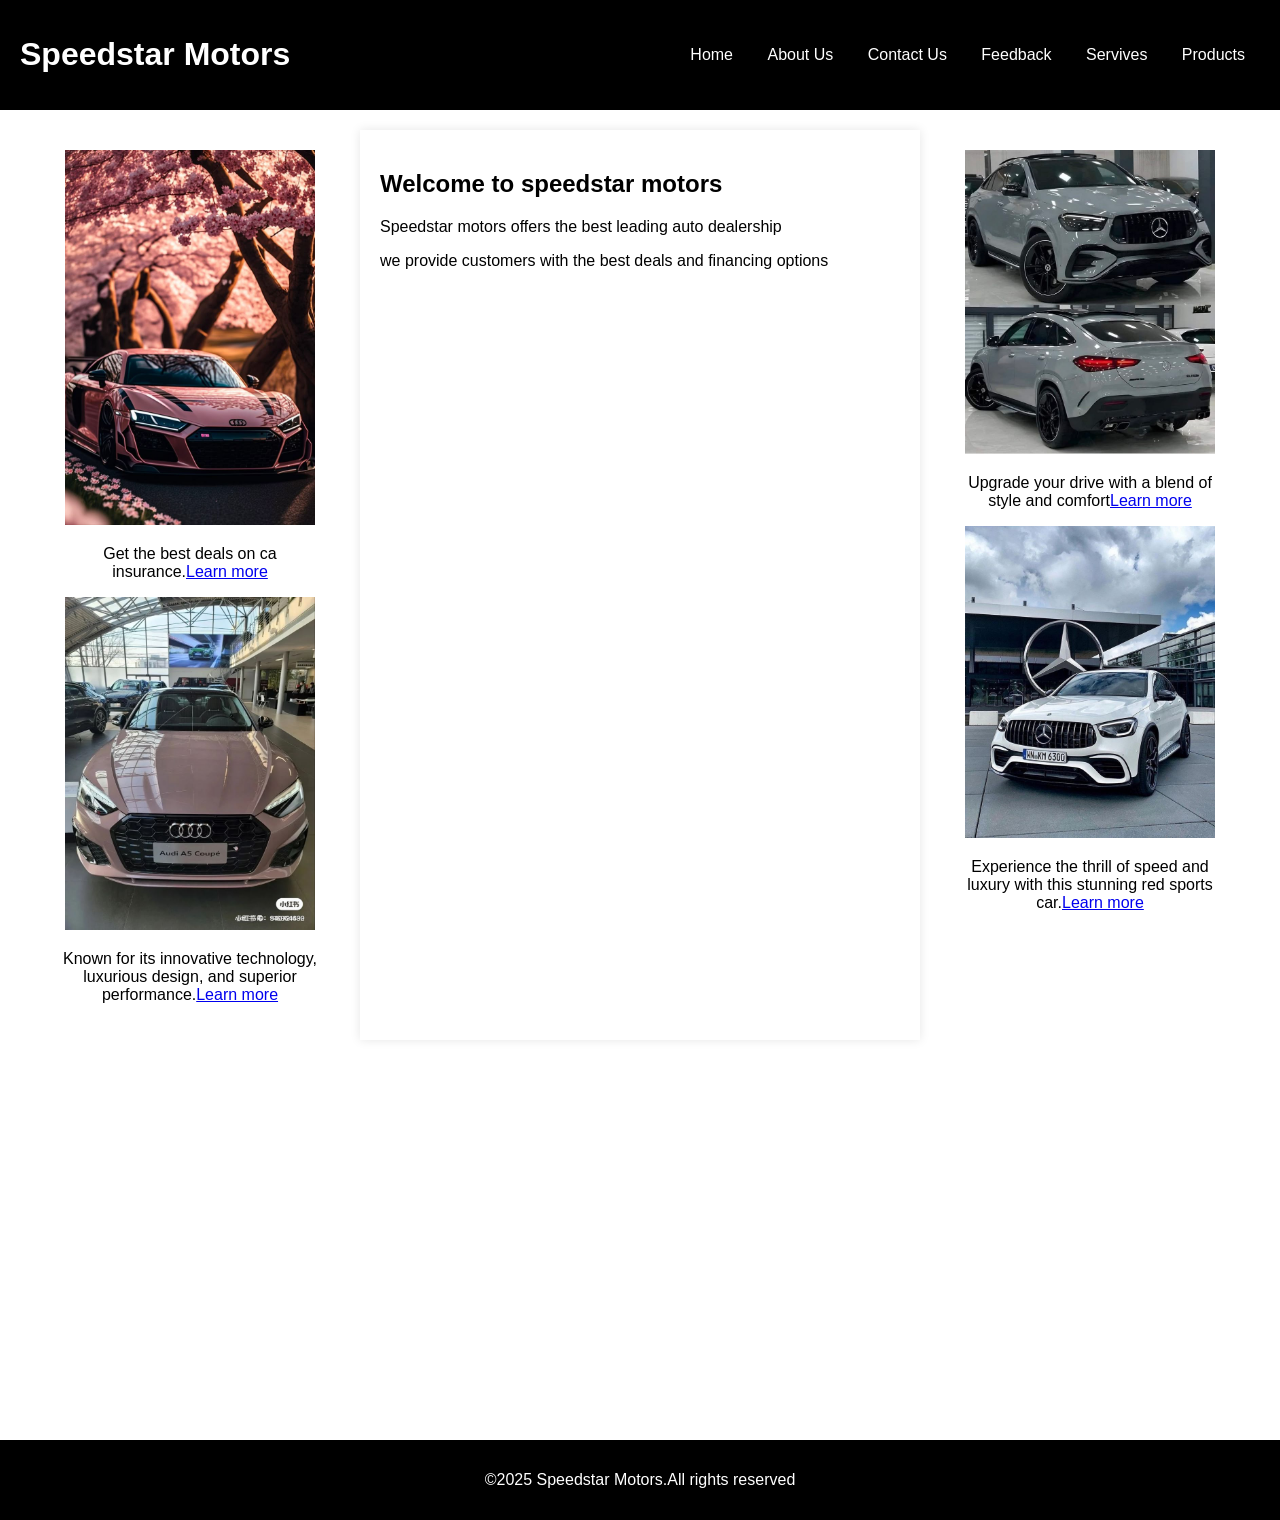
<file: index.html>
<!DOCTYPE html>
<html lang="en">
<head>
    <meta charset="UTF-8">
    <meta name="viewport" content="width=device-width, initial-scale=1.0">
    <title>Speedstar motors|Home</title>
    <link rel="stylesheet" href="style.css">
</head>
<body>
    <header>
        <h1>Speedstar Motors</h1>
        <nav>
            <ul>
                <li><a href="index.html">Home</a></li>
                <li><a href="aboutus.html">About Us</a></li>
                <li><a href="contactus.html">Contact Us</a></li>
                <li><a href="feedback.html">Feedback</a></li>
                <li><a href="services.html">Servives</a></li>
                <li><a href="products.html">Products</a></li>
            </ul>
        </nav>
        
    </header>
    <section class="container">
            <aside class="sidebar left-sidebar">
               <img src="images/supercar audi r8 review.jpeg" al="ad1">
               <P>Get the best deals on ca insurance.<a href="#">Learn more</a></P>
               <img src="images/⭐️.jpeg" al="ad1">
               <P> Known for its innovative technology, luxurious design, and superior performance.<a href="#">Learn more</a></P>
            </aside>

            <article class="home-content">
                <h2> Welcome to speedstar motors</h2>
                <p>Speedstar motors offers the best leading auto dealership</p>
                <p>we provide customers with the best deals and financing options</p>
            </article>

            <aside class="sidebar right-sidebar">
                <img src="images/80b9bd73-bd06-460d-b973-0c323b9963c5.jpeg" al="ad1">   
                <p>Upgrade your drive with a blend of style and comfort<a href="#">Learn more</a></p>
               <img src="images/7d4eb4e6-701c-4722-8eae-34ecab57a3e9.jpeg" al="ad1">
                <p>Experience the thrill of speed and luxury with this stunning red sports car.<a href="#">Learn more</a></p>
            </aside>

        </section>
    <footer>
        <p>&copy;2025 Speedstar Motors.All rights reserved</p>
    </footer>
    
</body>
</html>
</file>
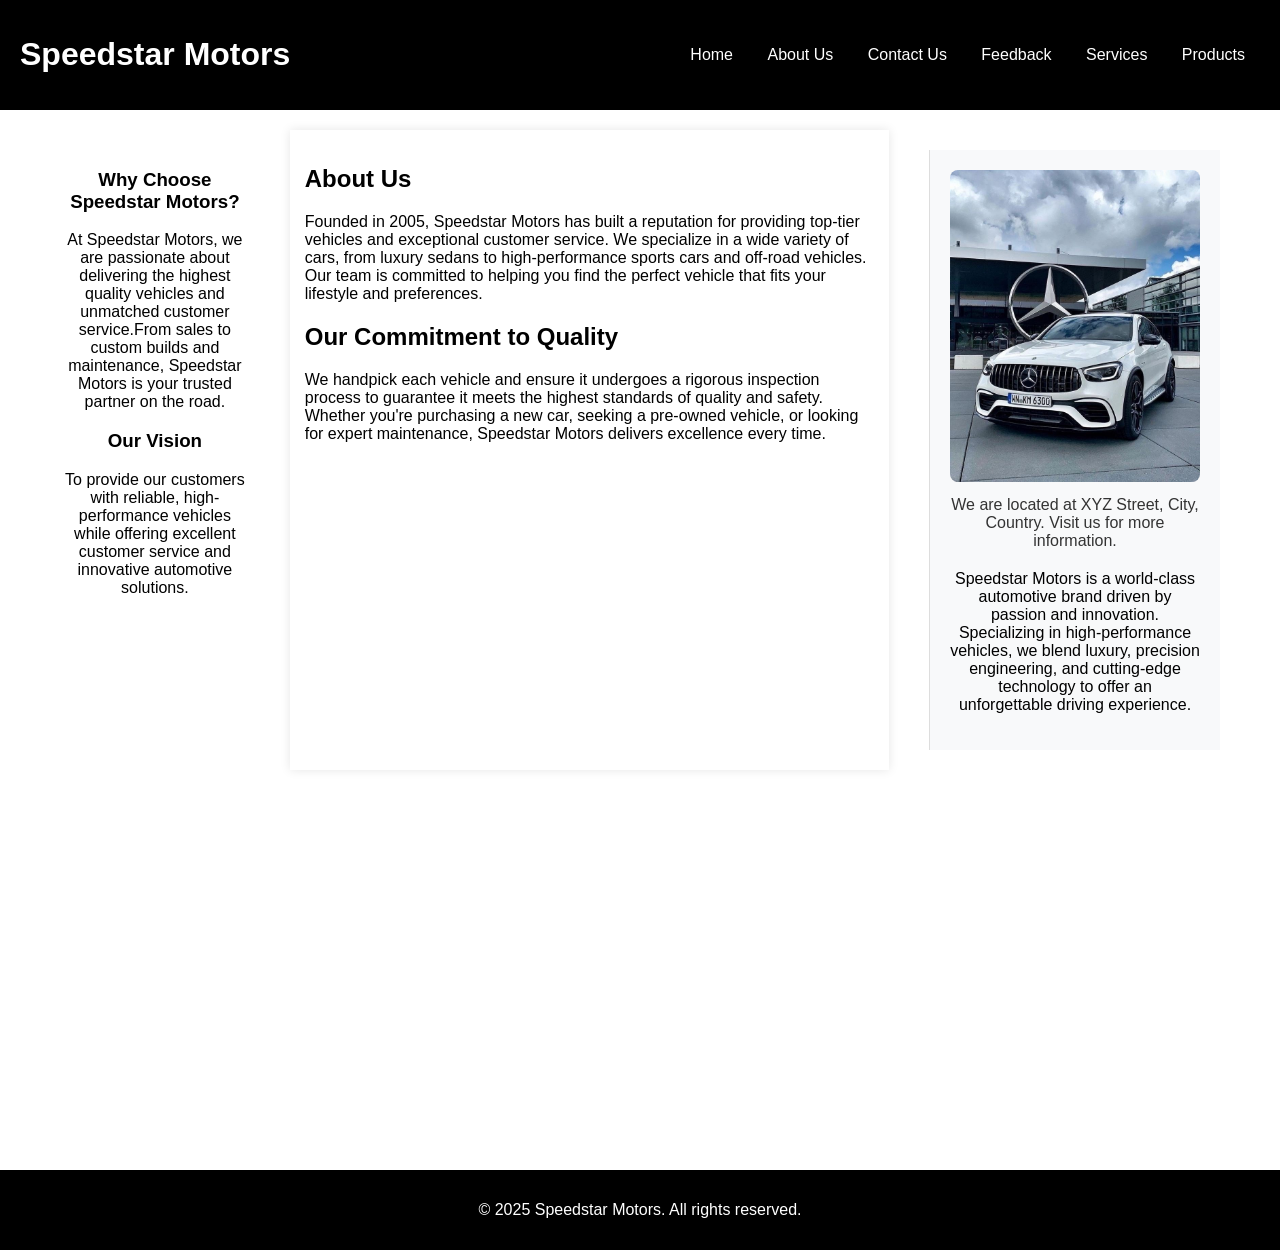
<file: aboutus.html>
<!DOCTYPE html>
<html lang="en">
<head>
    <meta charset="UTF-8">
    <meta name="viewport" content="width=device-width, initial-scale=1.0">
    <title>Speedstar Motors | About Us</title>
    <link rel="stylesheet" href="style.css">
</head>
<body>
    <header>
        <h1>Speedstar Motors</h1>
        <nav>
            <ul>
                <li><a href="index.html">Home</a></li>
                <li><a href="aboutus.html">About Us</a></li>
                <li><a href="contactus.html">Contact Us</a></li>
                <li><a href="feedback.html">Feedback</a></li>
                <li><a href="services.html">Services</a></li>
                <li><a href="products.html">Products</a></li>
            </ul>
        </nav>
    </header>

    <section class="container">
        <aside class="sidebar left-sidebar">
            <h3>Why Choose Speedstar Motors?</h3>
            <p>At Speedstar Motors, we are passionate about delivering the highest quality vehicles and unmatched customer service.From sales to custom builds and maintenance, Speedstar Motors is your trusted partner on the road.</p>
            
            <h3>Our Vision</h3>
            <p>To provide our customers with reliable, high-performance vehicles while offering excellent customer service and innovative automotive solutions.</p>
            
        </aside>

        <article class="about-content">
            <h2>About Us</h2>
            <p>Founded in 2005, Speedstar Motors has built a reputation for providing top-tier vehicles and exceptional customer service. We specialize in a wide variety of cars, from luxury sedans to high-performance sports cars and off-road vehicles. Our team is committed to helping you find the perfect vehicle that fits your lifestyle and preferences.</p>
            
            <h2>Our Commitment to Quality</h2>
            <p>We handpick each vehicle and ensure it undergoes a rigorous inspection process to guarantee it meets the highest standards of quality and safety. Whether you're purchasing a new car, seeking a pre-owned vehicle, or looking for expert maintenance, Speedstar Motors delivers excellence every time.</p>
            
        </article>
        <aside class="sidebar right-sidebar">
        <aside style="width: 250px; padding: 20px; background-color: #f8f9fa; border-left: 1px solid #ddd;">   
        <div style="margin-bottom: 20px;">
        <img src="images/7d4eb4e6-701c-4722-8eae-34ecab57a3e9.jpeg" alt="Location Image" style="width: 100%; height: auto; border-radius: 8px;">
        <p style="margin-top: 10px; color: #333;">We are located at XYZ Street, City, Country. Visit us for more information.</p>
        </div>
        <p> Speedstar Motors is a world-class automotive brand driven by passion and innovation. Specializing in high-performance vehicles, we blend luxury, precision engineering, and cutting-edge technology to offer an unforgettable driving experience.</p>
       
        </aside>
    </section>

    <footer>
        <p>&copy; 2025 Speedstar Motors. All rights reserved.</p>
    </footer>
</body>
</html>
</file>
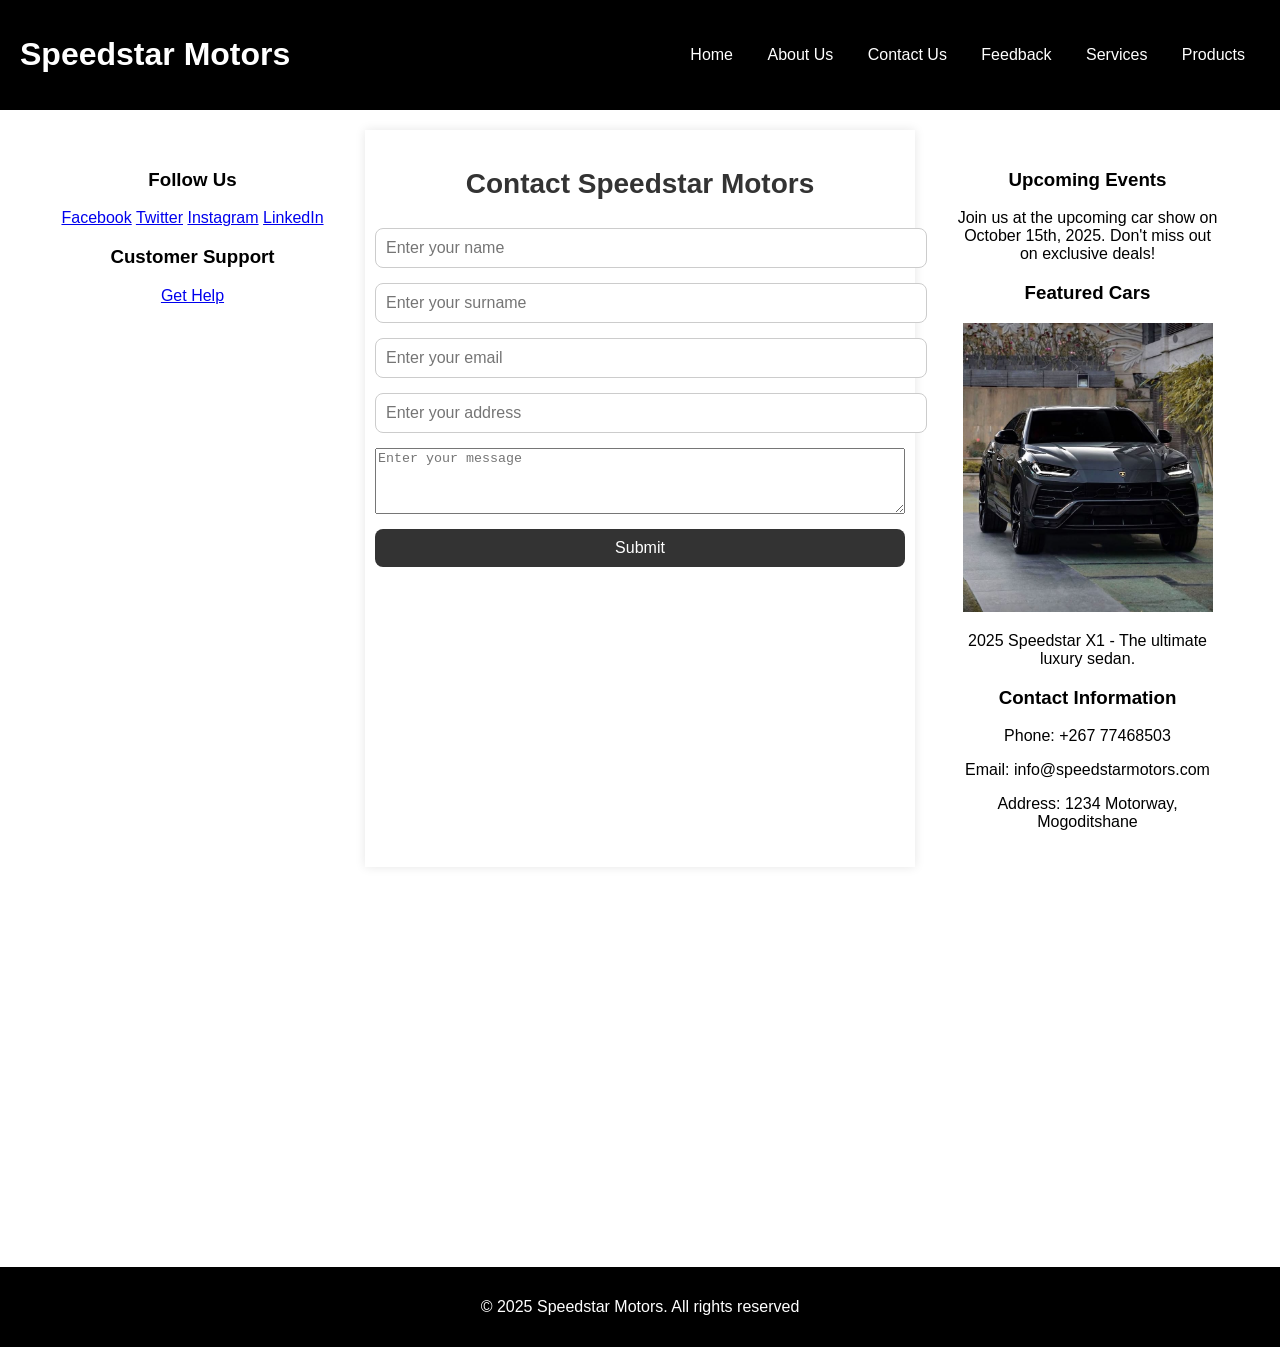
<file: contactus.html>
<!DOCTYPE html>
<html lang="en">
<head>
    <meta charset="UTF-8">
    <meta name="viewport" content="width=device-width, initial-scale=1.0">
    <title>Speedstar Motors | Contact Us</title>
    <link rel="stylesheet" href="style.css">
    <style>
    .contact-form {
        display: flex;
        flex-direction: column;
        gap: 15px;
    }

    .contact-form input {
        width: 100%;
        padding: 10px;
        border: 1px solid #ccc;
        border-radius: 8px;
        font-size: 16px;
    }

    .contact-form button {
        width: 100%;
        padding: 10px;
        background-color: #333;
        color: white;
        border: none;
        border-radius: 8px;
        cursor: pointer;
        font-size: 16px;
        transition: background-color 0.3s;
    }

    .contact-form button:hover {
        background-color: #444;
    }
</style>
</head>
<body>
    <header>
        <h1>Speedstar Motors</h1>
        <nav>
            <ul>
                <li><a href="index.html">Home</a></li>
                <li><a href="aboutus.html">About Us</a></li>
                <li><a href="contactus.html">Contact Us</a></li>
                <li><a href="feedback.html">Feedback</a></li>
                <li><a href="services.html">Services</a></li>
                <li><a href="products.html">Products</a></li>
            </ul>
        </nav>
    </header>
    <section class="container">
        <aside class="sidebar left-sidebar">
            
            <h3>Follow Us</h3>
            <div class="social-media-links">
                <a href="https://facebook.com/speedstarmotors">Facebook</a>
                <a href="https://twitter.com/speedstarmotors">Twitter</a>
                <a href="https://instagram.com/speedstarmotors">Instagram</a>
                <a href="https://linkedin.com/company/speedstarmotors">LinkedIn</a>
            </div>

            <h3>Customer Support</h3>
            <a href="services.html">Get Help</a>
        </aside>

        <article class="contact-content">
            <div class="banner">
                <h1>Contact Speedstar Motors</h1>
            </div>
            <div class="contact-links">
                <form class="contact-form">
                    <input type="text" id="name" name="name" placeholder="Enter your name" required>
                    <input type="text" id="surname" name="surname" placeholder="Enter your surname" required>
                    <input type="email" id="email" name="email" placeholder="Enter your email" required>
                    <input type="text" id="address" name="address" placeholder="Enter your address" required>
                    <textarea id="message" name="message" placeholder="Enter your message" rows="4" required></textarea>
                    <button type="submit">Submit</button>
                </form>
            </div>
        </article>

        <aside class="sidebar right-sidebar">
            <h3>Upcoming Events</h3>
            <p>Join us at the upcoming car show on October 15th, 2025. Don't miss out on exclusive deals!</p>

            <h3>Featured Cars</h3>
            <div class="featured-car">
                <img src="images/https___t_me_ivankovsh.jpeg" alt="Featured Car 1">
                <p>2025 Speedstar X1 - The ultimate luxury sedan.</p>
            </div>
            
            <h3>Contact Information</h3>
            <p>Phone: +267 77468503</p>
            <p>Email: info@speedstarmotors.com</p>
            <p>Address: 1234 Motorway, Mogoditshane</p>
        </aside>
</section>

    <footer>
        <p>&copy; 2025 Speedstar Motors. All rights reserved</p>
    </footer>
</body>
</html>
</file>
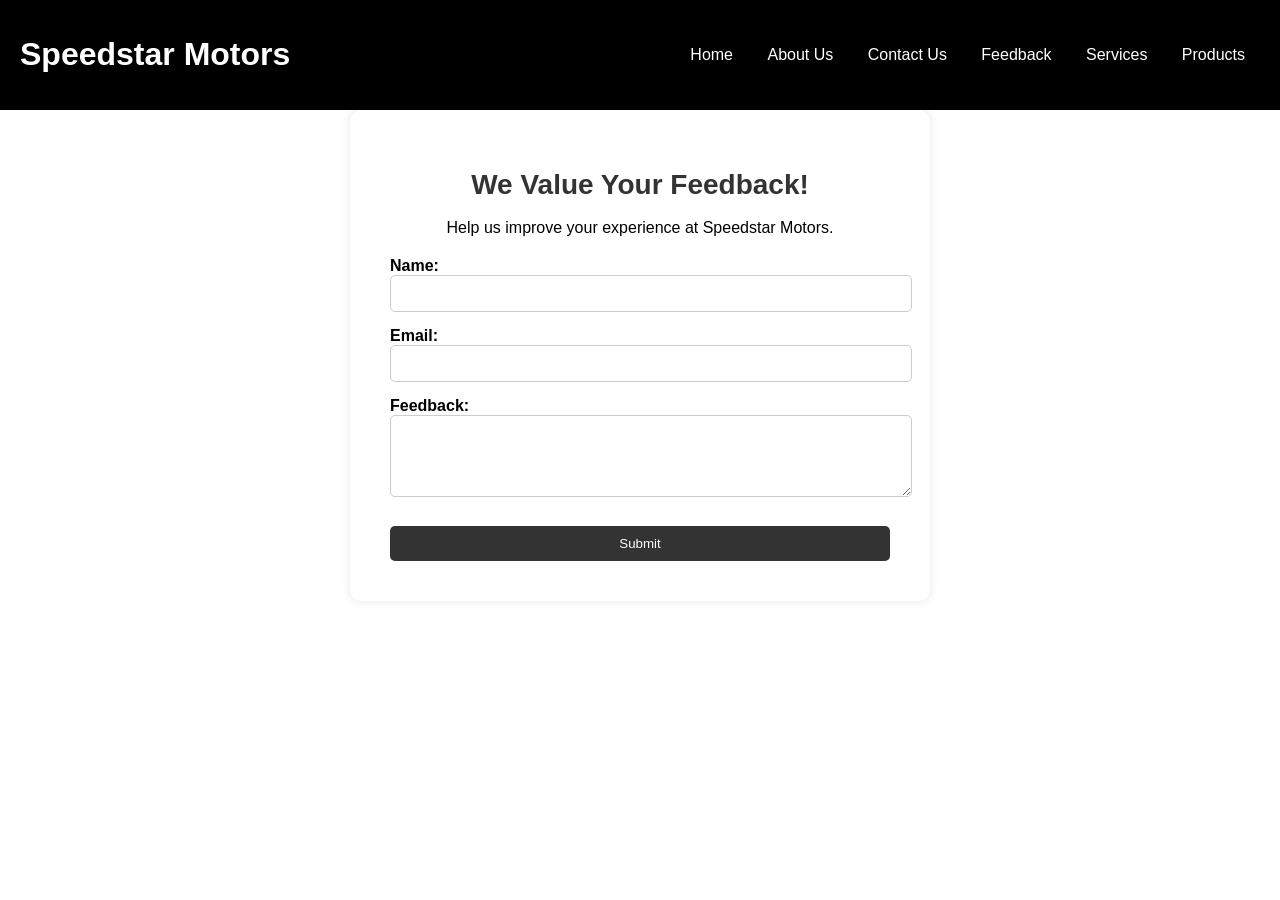
<file: feedback.html>
<!DOCTYPE html>
<html lang="en">
<head>
    <meta charset="UTF-8">
    <meta name="viewport" content="width=device-width, initial-scale=1.0">
    <title>Speedstar Motors | Feedback</title>
    <link rel="stylesheet" href="style.css">
    
</head>
<body>
    <header>
        <h1>Speedstar Motors</h1>
        <nav>
            <ul>
                <li><a href="index.html">Home</a></li>
                <li><a href="aboutus.html">About Us</a></li>
                <li><a href="contactus.html">Contact Us</a></li>
                <li><a href="feedback.html">Feedback</a></li>
                <li><a href="services.html">Services</a></li>
                <li><a href="products.html">Products</a></li>
            </ul>
        </nav>
    </header>

        <div class="feedback-box">
            <div class="banner">
                <h1>We Value Your Feedback!</h1>
                <p>Help us improve your experience at Speedstar Motors.</p>
            </div>
            <form action="\" onsubmit="return validateForm()">
                <div class="form-group">
                    <label for="name">Name:</label>
                    <input type="text" id="name" name="name" required>
                    <p class="error" id="nameError"></p>
                </div>
                <div class="form-group">
                    <label for="email">Email:</label>
                    <input type="email" id="email" name="email" required>
                    <p class="error" id="emailError"></p>
                </div>
    
                <div class="form-group">
                    <label for="feedback">Feedback:</label>
                    <textarea id="feedback" name="feedback" rows="4" required></textarea>
                    <p class="error" id="messageError"></p>
                </div>
                <button type="submit" class="submit-btn" id="submitBtn">Submit</button>
            </form>
<script>
    function validateForm() {
        let isValid = true; 
        let name = document.getElementById("name").value.trim();
        let email = document.getElementById("email").value.trim();
        let feedback = document.getElementById("feedback").value.trim();

        let nameError = document.getElementById("nameError");
        let emailError = document.getElementById("emailError");
        let messageError = document.getElementById("messageError"); 

        nameError.textContent = "";
        emailError.textContent = "";
        messageError.textContent = "";

        let namePattern = /^[A-Za-z\s]+$/;
        if (name.length < 3 || !namePattern.test(name)) {
            nameError.textContent = "Name must be at least 3 characters long and contain only letters";
            isValid = false;
        }

        let emailPattern = /^[^\s@]+@[^\s@]+\.[^\s@]+$/;
        if (!emailPattern.test(email)) { 
            emailError.textContent = "Enter a valid email address";
            isValid = false;
        }

        if (feedback.length < 10) {
            messageError.textContent = "Feedback must be at least 10 characters long";
            isValid = false;
        }

        return isValid;
    }
</script>
</file>
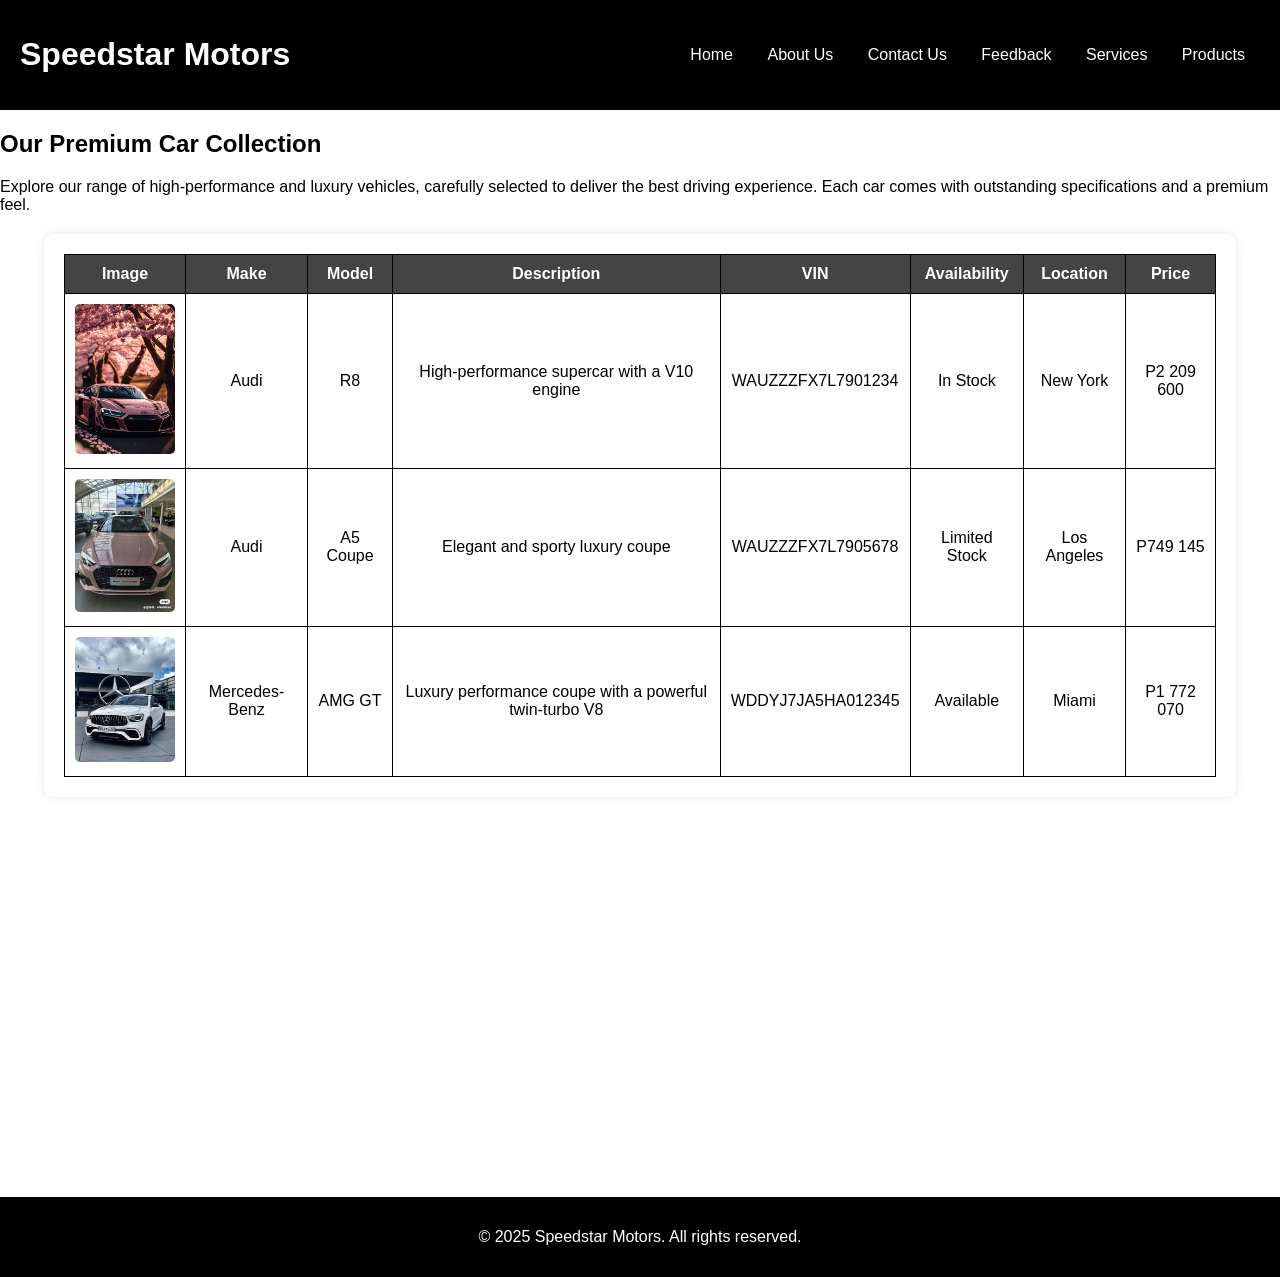
<file: products.html>
<!DOCTYPE html>
<html lang="en">
<head>
    <meta charset="UTF-8">
    <meta name="viewport" content="width=device-width, initial-scale=1.0">
    <title>Speedstar Motors | Products</title>
    <link rel="stylesheet" href="style.css">
</head>
<body>
    <header>
        <h1>Speedstar Motors</h1>
        <nav>
            <ul>
                <li><a href="index.html">Home</a></li>
                <li><a href="aboutus.html">About Us</a></li>
                <li><a href="contactus.html">Contact Us</a></li>
                <li><a href="feedback.html">Feedback</a></li>
                <li><a href="services.html">Services</a></li> 
                <li><a href="products.html">Products</a></li>
            </ul>
        </nav>
    </header>
    <section class="products">
        <div class="product-description">
            <h2>Our Premium Car Collection</h2>
            <p>Explore our range of high-performance and luxury vehicles, carefully selected to deliver the best driving experience. Each car comes with outstanding specifications and a premium feel.</p>
        </div>
    
        <div class="table-container">
            <table id="car-table">
                <thead>
                    <tr>
                        <th>Image</th>
                        <th>Make</th>
                        <th>Model</th>
                        <th>Description</th>
                        <th>VIN</th>
                        <th>Availability</th>
                        <th>Location</th>
                        <th>Price</th>
                
                    </tr>
                </thead>
                <tbody>
                    <tr>
                        <td><img src="images/supercar audi r8 review.jpeg" alt="Audi R8" width="100"></td>
                        <td>Audi</td>
                        <td>R8</td>
                        <td>High-performance supercar with a V10 engine</td>
                        <td>WAUZZZFX7L7901234</td>
                        <td>In Stock</td>
                        <td>New York</td>
                        <td>P2 209 600</td>
                        </tr>
                    <tr>
                        <td><img src="images/⭐️.jpeg" alt="Audi A5 Coupe" width="100"></td>
                        <td>Audi</td>
                        <td>A5 Coupe</td>
                        <td>Elegant and sporty luxury coupe</td>
                        <td>WAUZZZFX7L7905678</td>
                        <td>Limited Stock</td> 
                        <td>Los Angeles</td>
                        <td>P749 145</td>
                    
                    </tr>
                    <tr>
                        <td><img src="images/7d4eb4e6-701c-4722-8eae-34ecab57a3e9.jpeg" alt="Mercedes-Benz AMG GT" width="100"></td>
                        <td>Mercedes-Benz</td>
                        <td>AMG GT</td>
                        <td>Luxury performance coupe with a powerful twin-turbo V8</td>
                        <td>WDDYJ7JA5HA012345</td>
                        <td>Available</td>
                        <td>Miami</td>
                        <td>P1 772 070</td>
                    
                    </tr>
                </tbody>
            </table>
        </div>
    </section>
    <footer>
        <p>&copy; 2025 Speedstar Motors. All rights reserved.</p>
    </footer>
</body>
</html>
</file>
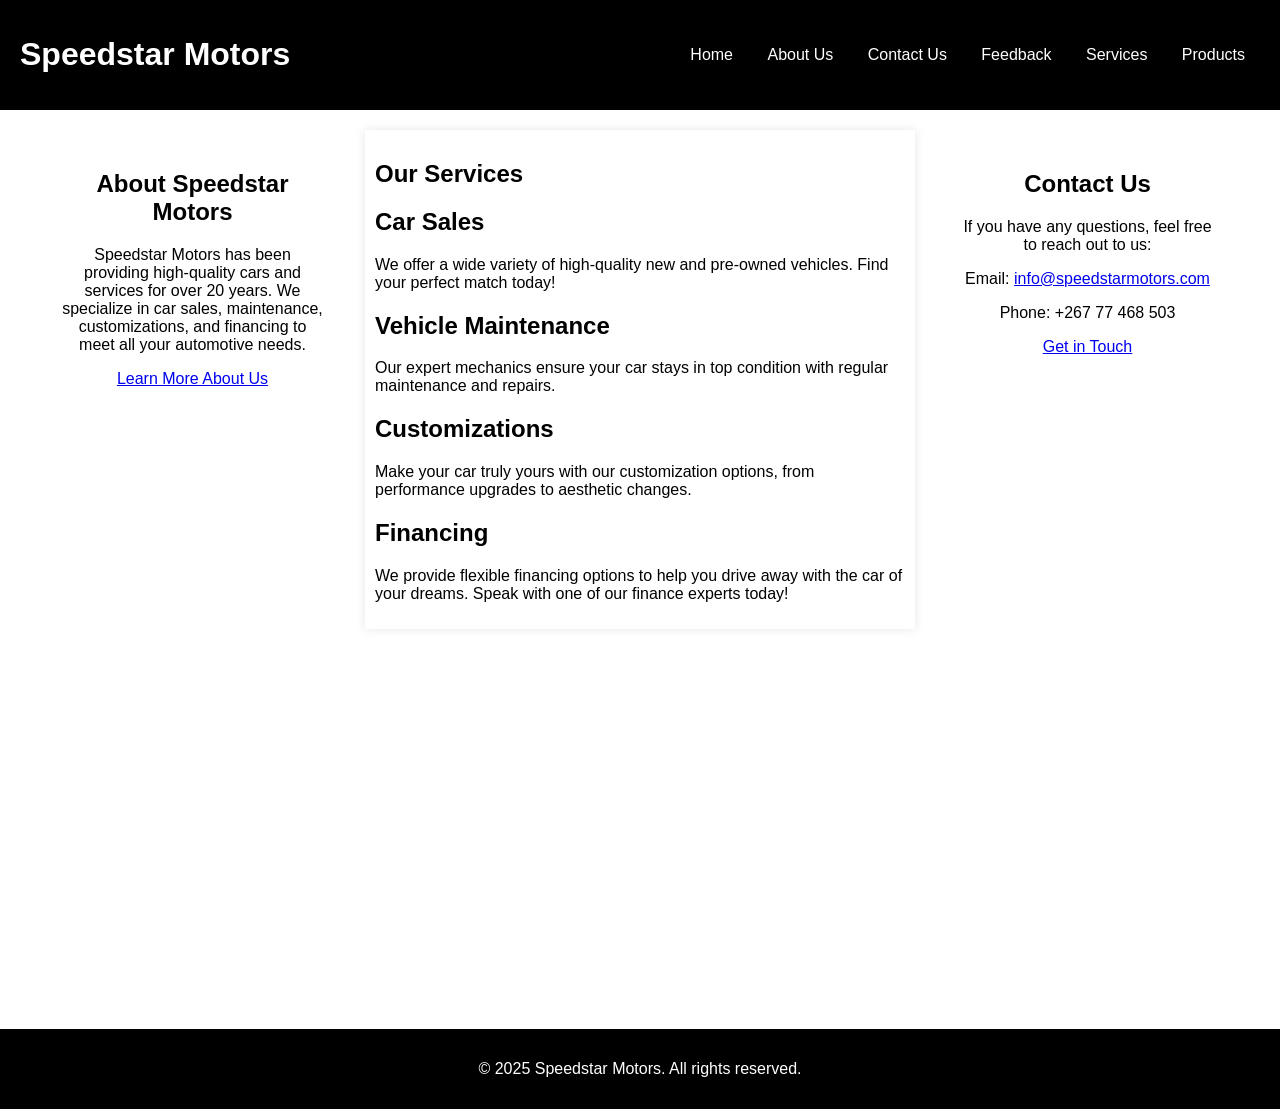
<file: services.html>
<!DOCTYPE html>
<html lang="en">
<head>
    <meta charset="UTF-8">
    <meta name="viewport" content="width=device-width, initial-scale=1.0">
    <title>Speedstar Motors | Services</title>
    <link rel="stylesheet" href="style.css">
</head>
<body>
    <header>
        <h1>Speedstar Motors</h1>
        <nav>
            <ul>
                <li><a href="index.html">Home</a></li>
                <li><a href="aboutus.html">About Us</a></li>
                <li><a href="contactus.html">Contact Us</a></li>
                <li><a href="feedback.html">Feedback</a></li>
                <li><a href="services.html">Services</a></li>
                <li><a href="products.html">Products</a></li>
            </ul>
        </nav>
    </header>

    <div class="container">
        <aside class="sidebar left-sidebar">
                <h2>About Speedstar Motors</h2>
                <p>Speedstar Motors has been providing high-quality cars and services for over 20 years. We specialize in car sales, maintenance, customizations, and financing to meet all your automotive needs.</p>
                <a href="aboutus.html">Learn More About Us</a>

        </aside>

        <article class="services-content">
            <h2>Our Services</h2>

            <div class="service">
                <h1>Car Sales</h1>
                <p>We offer a wide variety of high-quality new and pre-owned vehicles. Find your perfect match today!</p>
            </div>

            <div class="service">
                <h1>Vehicle Maintenance</h1>
                <p>Our expert mechanics ensure your car stays in top condition with regular maintenance and repairs.</p>
            </div>

            <div class="service">
                <h1>Customizations</h1>
                <p>Make your car truly yours with our customization options, from performance upgrades to aesthetic changes.</p>
            </div>

            <div class="service">
                <h1>Financing</h1>
                <p>We provide flexible financing options to help you drive away with the car of your dreams. Speak with one of our finance experts today!</p>
            </div>
        </article>

        <aside class="sidebar right-sidebar">
            <h2>Contact Us</h2>
            <p>If you have any questions, feel free to reach out to us:</p>
            <p>Email: <a href="mailto:info@speedstarmotors.com">info@speedstarmotors.com</a></p>
            <p>Phone: +267 77 468 503</p>
            <a href="contactus.html">Get in Touch</a>

        </aside>
    </div>

    <footer>
        <p>&copy; 2025 Speedstar Motors. All rights reserved.</p>
    </footer>
</body>
</html>
</file>
<file: style.css>
body{
    font-family: Arial, Helvetica, sans-serif;
    margin: 0;
    padding: 0;
    background-color: white;
    color: black;
}
header{
    display: flex;
    justify-content: space-between;
    align-items: center;
    background-color: black;
    color: white;
    padding: 15px 20px;
}
nav ul{
    list-style: none;
    padding: 0;
}
nav ul li{
    display: inline;
    margin: 0 15px;
}
nav ul li a{
    color: white;
    text-decoration: none;
}
nav ul li a:visited{
    color: purple;
}
nav ul li a:hover{
    text-decoration: underline;
    color: red;
}
nav ul li a:active{
    font-weight: bold;
    border-bottom: 3px solid red;
}
footer{
    clear: both;
    background: black;
    color: white;
    text-align: center;
    padding: 15px;
    margin-top: 400px;
}
.container{
    max-width: 1200px;
    display: flex;
    margin: 20px auto;
    gap: 20px;
}
.sidebar{
    width: 25%;
    background: white;
    padding: 20px;
    text-align: center;
    border-radius: 8px;
}
.home-content{
    width: 50%;
    background: white;
    padding: 20px;
    box-shadow: 0px 0px 10px rgba(0, 0, 0, 0.1)
}
.about-content{
    width: 75%;
    background: white;
    padding: 15px;
    box-shadow: 0px 0px 10px rgba(0, 0, 0, 0.1) ;
}
.services-content{
    width: 50%;
    background: white;
    padding: 10px;
    box-shadow:0px 0px 10px rgba(0, 0, 0, 0.1) ;
    font-size: 16px;
}
.contact-content{
    width: 50%;
    background: white;
    padding: 10px;
    box-shadow: 0px 0px 10px rgba(0, 0, 0, 0.1) ;
}
img{
    width: 250px;
    height: auto;
}
.feedback-content{
    width: 50%;
    background: white;
    padding: 10px;
    box-shadow:0px 0px 10px rgba(0, 0, 0, 0.1)
}
.promotions-content{
    width:50%;
    background: white;
    padding: 10px;
}
.content{
    flex: 3;
    background-color: #f4f4;
    padding: 1 rem;
}
.feedback-box {
    background-color: white;
    padding: 40px;
    border-radius: 12px;
    box-shadow: 0 0 10px rgba(0, 0, 0, 0.1);
    width: 100%;
    max-width: 500px;
    margin: auto;
}
.banner {
    text-align: center;
    margin-bottom: 20px;
}
.banner h1 {
    font-size: 28px;
    color: #333;
}
.form-group {
    margin-bottom: 15px;
}
.form-group label {
    display: block;
    font-weight: bold;
}
.form-group input, .form-group textarea {
    width: 100%;
    padding: 10px;
    border: 1px solid #ccc;
    border-radius: 5px;
}
.error {
    color: red;
    font-size: 12px;
    margin-top: 5px;
}
.submit-btn {
    background-color: #333;
    color: white;
    padding: 10px;
    border: none;
    border-radius: 5px;
    width: 100%;
    cursor: pointer;
    transition: background-color 0.3s;
    margin-top: 10px;
}
.table-container {
    width: 90%;
    margin: 20px auto;
    overflow-x: auto;
    background: white;
    padding: 20px;
    border-radius: 10px;
    box-shadow: 0px 0px 10px rgba(0, 0, 0, 0.1);
}

table {
    width: 100%;
    border-collapse: collapse;
    margin: auto;
}

th, td {
    border: 1px solid black;
    padding: 10px;
    text-align: center;
}

th {
    background-color: #444;
    color: white;
}
td img {
    width: 100px;
    height: auto;
    border-radius: 5px;
}
</file>
